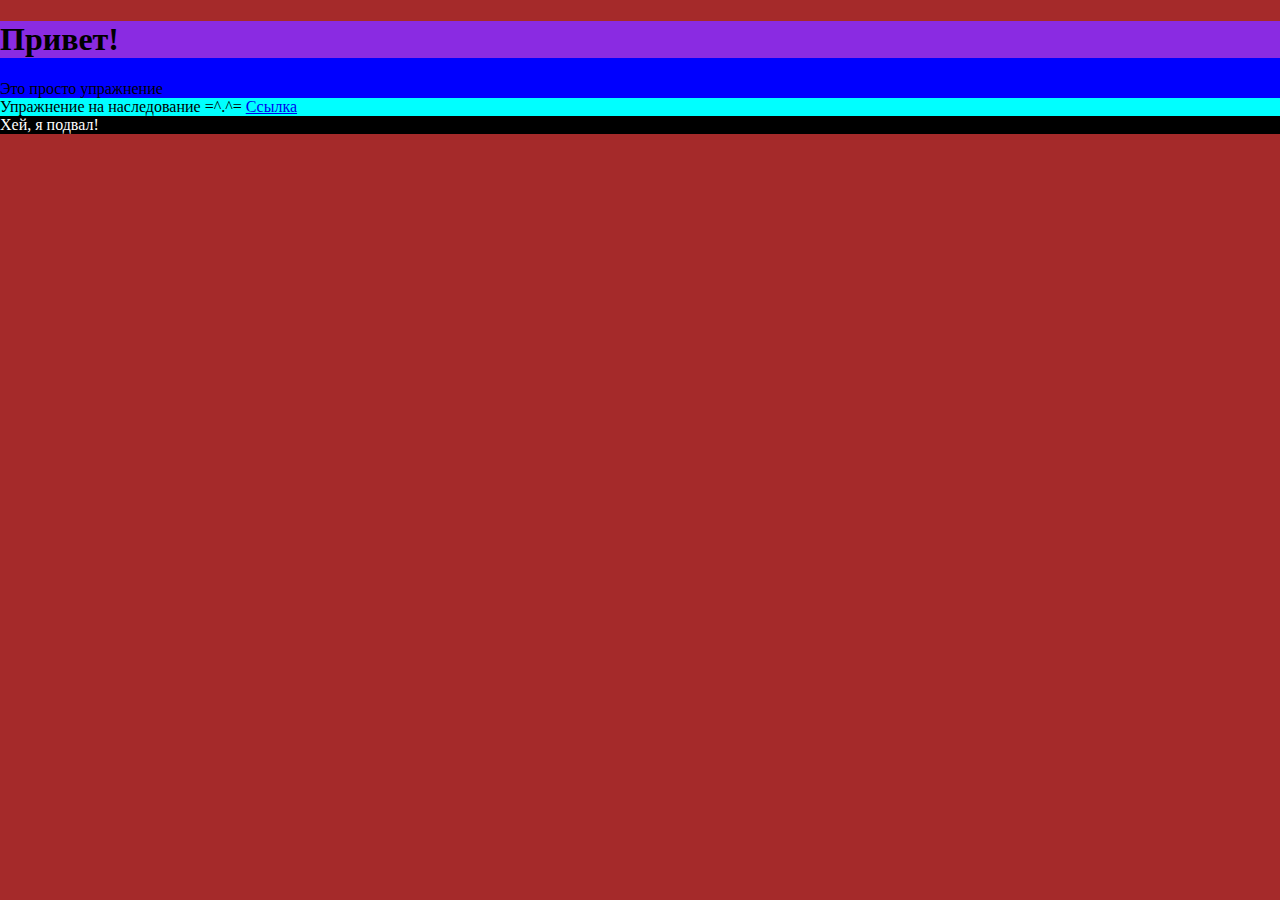
<file: second.html>
<!DOCTYPE html>
<html>
<head>
    <meta charset="utf-8">
    <title>Наследование</title>
    <link rel="stylesheet" href="style.css">
</head>
<body>
    <header>
        <div>
            <h1>Привет!</h1>
            Это просто упражнение
        </div>
        Упражнение на наследование =^.^=
        <a href="index.html">Ссылка</a>
    </header>
    <footer>
        Хей, я подвал!
    </footer>
</body>
</html>
</file>
<file: style.css>
body {
    margin: 0;
    background-color: brown;
}

header{
    background-color: aqua;
}

div {
    background-color: blue;
}

h1 {
    background-color: blueviolet;
}

footer {
    color: white;
    background-color: black;
}
</file>
